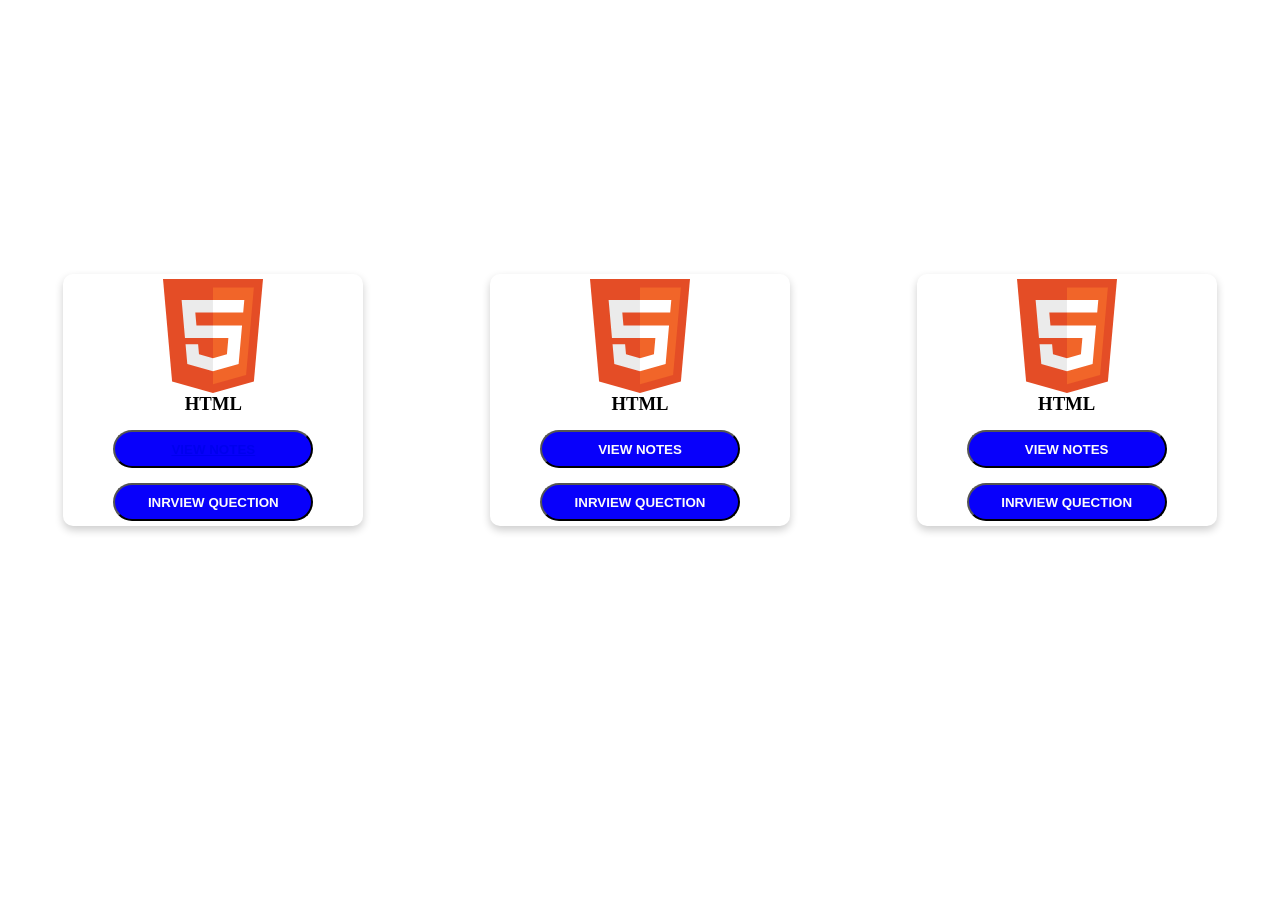
<file: index.html>
<!DOCTYPE html>
<html lang="en">
<head>
    <meta charset="UTF-8">
    <meta name="viewport" content="width=device-width, initial-scale=1.0">
    <title>Document</title>
    <link rel="stylesheet" href="./index.css">
</head>
<body>
    <section>
   <div class="papu">
<div class="card1"><img src="./html-icon.svg" alt="html">
    <H3>HTML</H3>
<button><a href="./html notes/indexxx.html">VIEW NOTES</a></button>
<button>inrview quection</button>
</div>



   </div>

      <div class="papu">
<div class="card1"><img src="./html-icon.svg" alt="html">
    <H3>HTML</H3>
<button>VIEW NOTES</button>
<button>inrview quection</button>
</div>



   </div>

      <div class="papu">
<div class="card1"><img src="./html-icon.svg" alt="html">
    <H3>HTML</H3>
<button>VIEW NOTES</button>
<button>inrview quection</button>
</div>



   </div>
   
    </section>
</body>
</html>
</file>
<file: index.css>
*{
    margin: 0;
    padding: 0;
    box-sizing: border-box;
}
section{
    /* background-color: brown; */
    width: 100%;
    height:800px;
    display: flex;
    align-items: center;
    justify-content: center;
}
.papu{
    /* background-color: black; */
    display: flex;
    align-items: center;
    justify-content: center; 
    
    width: 100%;
    height: 40vh;
    /* gap: auto; */
     
}
.card1{
    overflow: hidden;
    border-radius: 10px;
    /* background-color:rgb(173, 22, 210); */
box-shadow: 0 4px 8px rgba(0, 0, 0, 0.2);
/* flex-wrap: wrap; */
    width: 300px;
    height: 70%;
    display: flex;
    align-items: center;
    justify-content: center;
    flex-direction: column;
}
.card1 img{
    width: 100px;
    overflow: hidden;
}
button{
    width: 200px;
    cursor: pointer;
    text-transform: uppercase;
    font-weight: 600;
    color: rgb(252, 251, 251);
    background-color:#0800fb;
    margin-top: 15px;
    height: 38px;
    border-radius: 20px;
    padding: 10px 20px;

}
</file>
